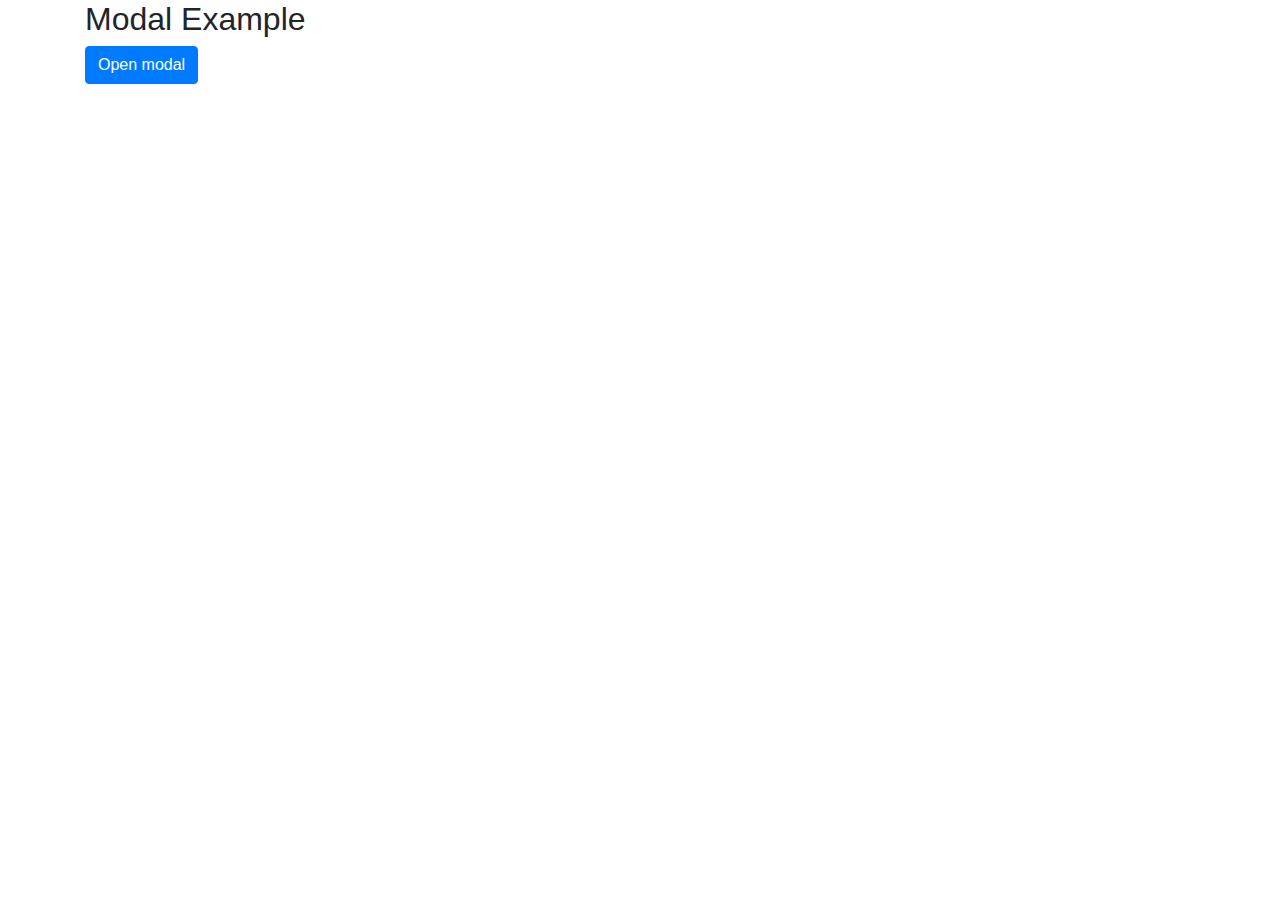
<file: nuevo.html>
<!DOCTYPE html>
<html lang="en">
<head>
  <title>Bootstrap Example</title>
  <meta charset="utf-8">
  <meta name="viewport" content="width=device-width, initial-scale=1">
  <link rel="stylesheet" href="https://maxcdn.bootstrapcdn.com/bootstrap/4.5.2/css/bootstrap.min.css">
  <link rel="stylesheet" href="modulo11bt.css">  
  <script src="https://ajax.googleapis.com/ajax/libs/jquery/3.5.1/jquery.min.js"></script>
  <script src="https://cdnjs.cloudflare.com/ajax/libs/popper.js/1.16.0/umd/popper.min.js"></script>
  <script src="https://maxcdn.bootstrapcdn.com/bootstrap/4.5.2/js/bootstrap.min.js"></script>
</head>
<body>

<div class="container">
  <h2>Modal Example</h2>
  <!-- Button to Open the Modal -->
  <button type="button" class="btn btn-primary" data-toggle="modal" data-target="#myModal">
    Open modal
  </button>

  <!-- The Modal -->
  <div class="modal" id="myModal">
    <div class="modal-dialog">
      <div class="modal-content">
      
        <!-- Modal Header -->
        <div class="modal-header">
          <h4 class="modal-title">Modal Heading</h4>
          <button type="button" class="close" data-dismiss="modal">&times;</button>
        </div>
        
        <!-- Modal body -->
        <div class="modal-body">
          Modal body..
        </div>
        
        <!-- Modal footer -->
        <div class="modal-footer">
          <button type="button" class="btn btn-danger" data-dismiss="modal">Close</button>
        </div>
        
      </div>
    </div>
  </div>
  
</div>

</body>
</html>
</file>
<file: modulo11bt.css>
.jumbotron  {
    background-color: rgb(169, 211, 141);
    color: black;
    margin-top: 50px;
}

footer {

    padding: 10px 10px 0 10px;
    background-color: rgb(97, 97, 11);
    margin-bottom: 0px;
    margin-top: 10px;
}

.card-hotel {
    flex: 1 200px;
    /*padding: 2px 5px;*/
    padding: 2px 0px 0px;
    margin-top: 10px;
}

.bt-reserva {
    width: 100px;

    width: 100px;
}


.footer-addres-icon {
    
}


nav.navbar {
    background-color: #68a83c;
}

nav.navbar ul.nav li {
    font-family: "Helvetica Neue", Helvetica, Arial, sans-serif;
}

/*

.footer{
    background-color: #07461f;
    margin:0px auto;
    padding: 20px 0px 20px 0px;
}


.jumbotron {
    padding:70px 30px 70px 30px;
    margin:0px auto;
    background: #9575CD ;
    color:floralwhite;
}






.submit{
	color: black;
}



body {
    background-color:rgb(16, 58, 7);

}



  
  #imagen{
      position: absolute;
      width: 100px;
      top: 0;
      left: 0;
      right: 0;
      bottom: 0;
      margin: auto;
  }





  h1 {

    color: rgb(82, 70, 4);
    margin-left: 20px;
}
</file>
